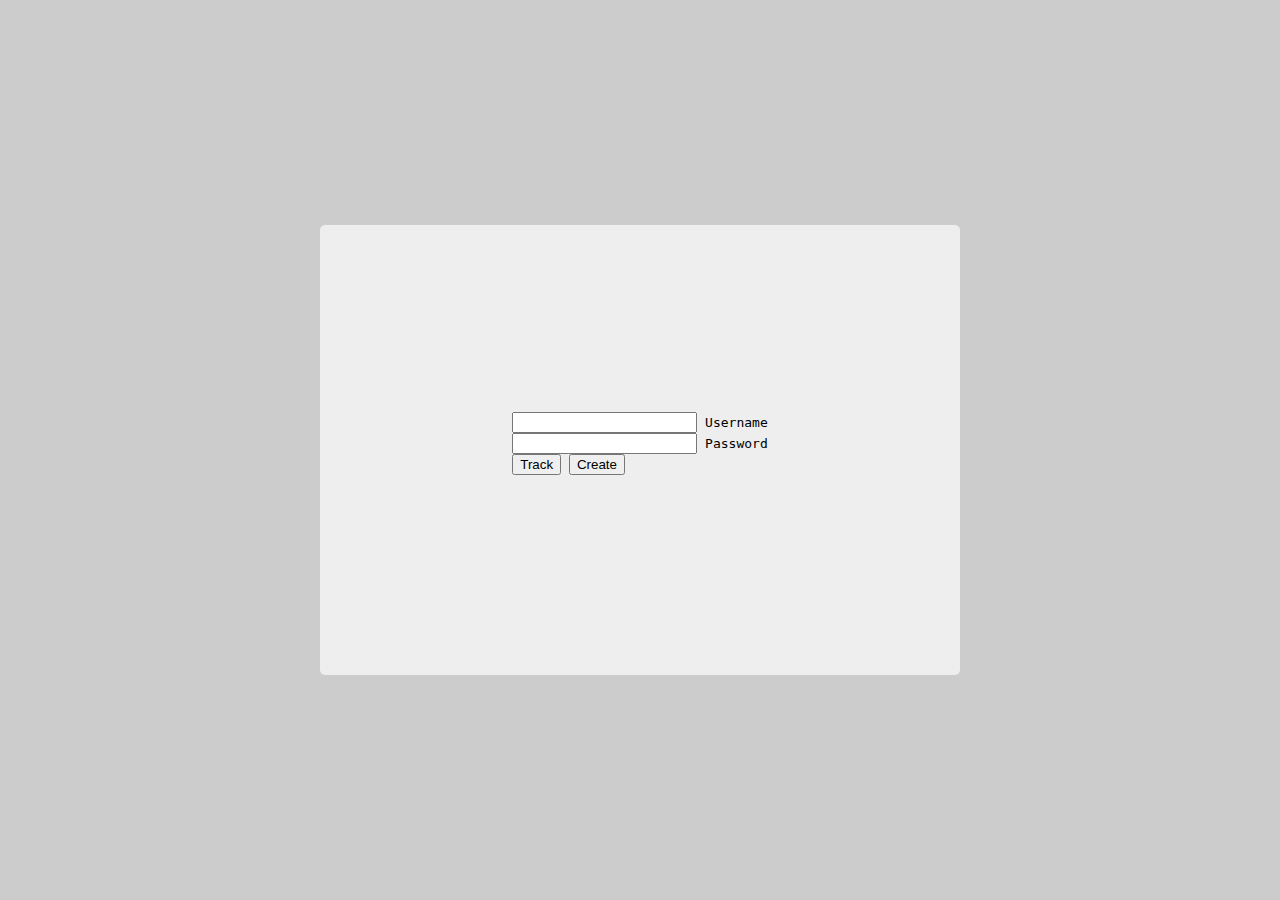
<file: index.html>
<!DOCTYPE>
<head>
  <link rel="stylesheet"type="text/css"href="main.css"/>
  <title>time.</title>
</head>
<body>
  <div class="container1">
    <div class="container1-1">
      <form>
        <input type="text"name="user">
        Username<br>
        <input type="password"name="pass">
        Password<br>
        <input type='button'name='track'value='Track'onClick=window.location.href='track.html'>
        <input type='button'name='create'value='Create'onClick=window.location.href='create.html'>
      </form>
    </div>
  </div>
</body>
</html>
</file>
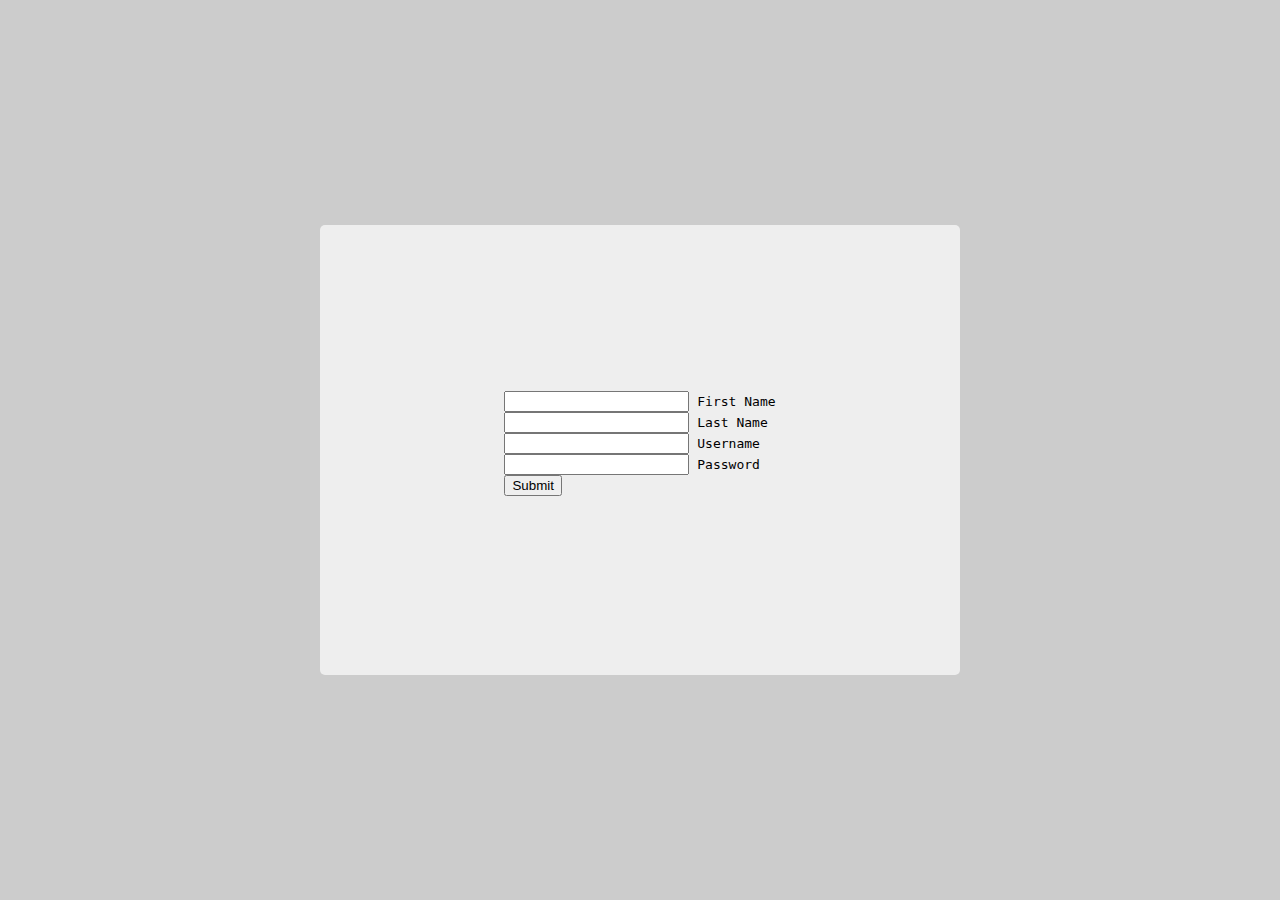
<file: create.html>
<!DOCTYPE>
<head>
  <title>time.</title>
  <link rel="stylesheet"type="text/css"href="main.css"/>
</head>
<body>
  <div class='container1'>
    <div class='container1-1'>
      <form>
        <input type='text'name='first'>
        First Name<br>
        <input type='text'name='last'>
        Last Name<br>
        <input type='text'name='user'>
        Username<br>
        <input type='text'name='pass'>
        Password<br>
        <input type='submit'name='submit'value='Submit'onClick=window.location.href='index.html'>
      </form>
    </div>
  </div>
</file>
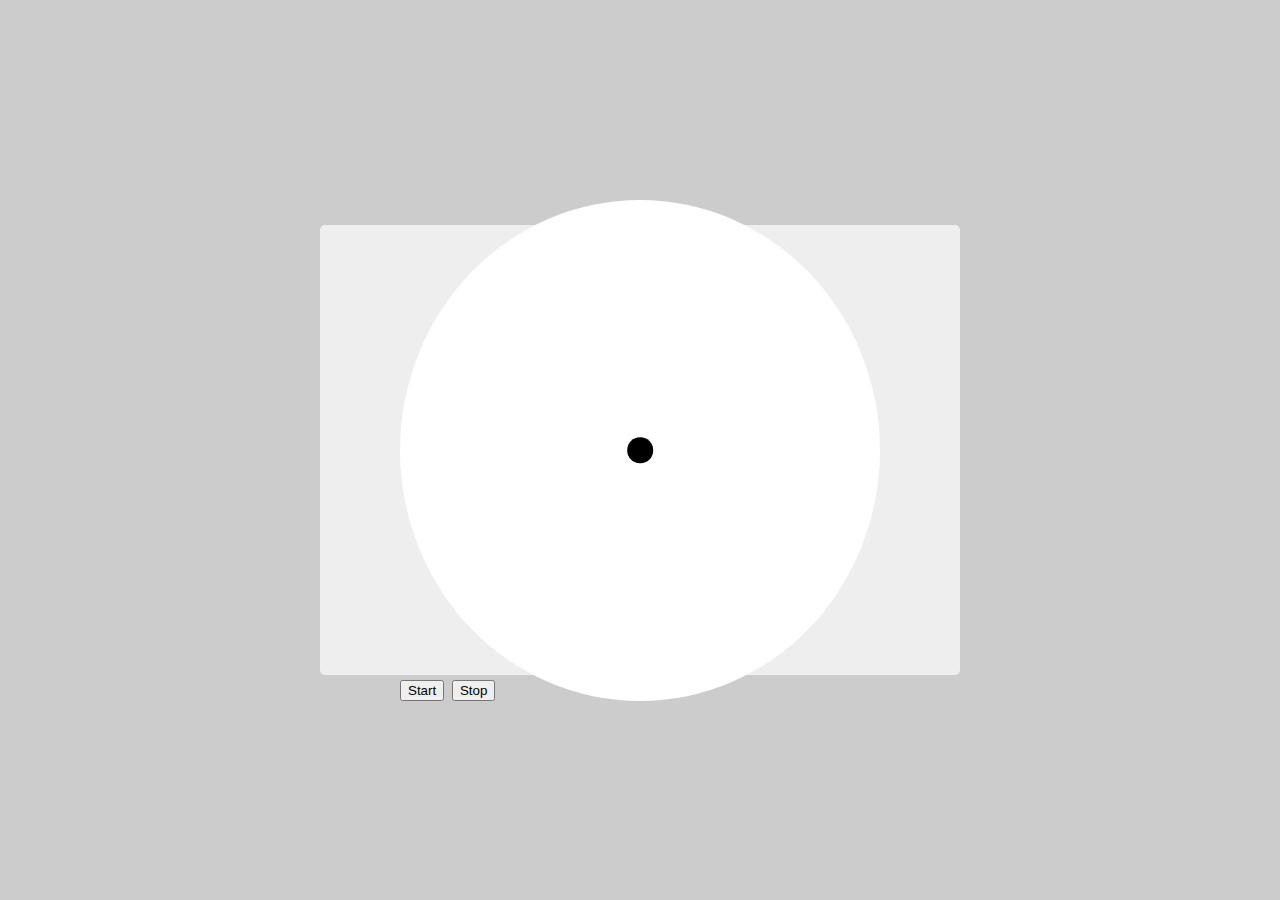
<file: track.html>
<!DOCTYPE>
<html>
<head>
  <title>time.</title>
  <link rel='stylesheet' type='text/css' href='main.css'/>
</head>
<body>
  <div class='container1'>
    <div class='container1-1'>
      <div class='clock'>
        <div class='hours-con'>
          <div class='hours'>
          </div>
        </div>
        <div class='minutes-con'>
          <div class='minutes'>
          </div>
        </div>
        <div class='seconds-con'>
          <div class='seconds'>
          </div>
        </div>
        <input type='button'name='start'value='Start'>
        <input type='button'name='stop'value='Stop'>
      </div>
    </div>
  </div>
</body>
</html>
</file>
<file: main.css>
body{
  margin:0;
  padding:0;
  font-family:monospace;
}
.container1{
  height:100vh;
  width:100%;
  background-color: #ccc;
  display:flex;
  justify-content: center;
  align-items: center;
}
.container1-1{
  width:50%;
  height: 50%;
  background-color: #eee;
  display:flex;
  justify-content: center;
  align-items: center;
  border-radius: 5px;
}
.clock{
  background:white url(https://cssanimation.rocks/images/posts/clocks/ios_clock.svg) no-repeat center;
  background-size: 92%;
  width:75%;
  height: auto;
  border-radius: 50%;
  padding-top: 75%;
}
.clock:after{
  background: #000;
  border-radius: 50%;
  content: '';
  position: absolute;
  left: 50%;
  top: 50%;
  width: 2%;
  height: auto;
  padding-top:2%;
  transform: translate(-50%,-50%);
}
</file>
